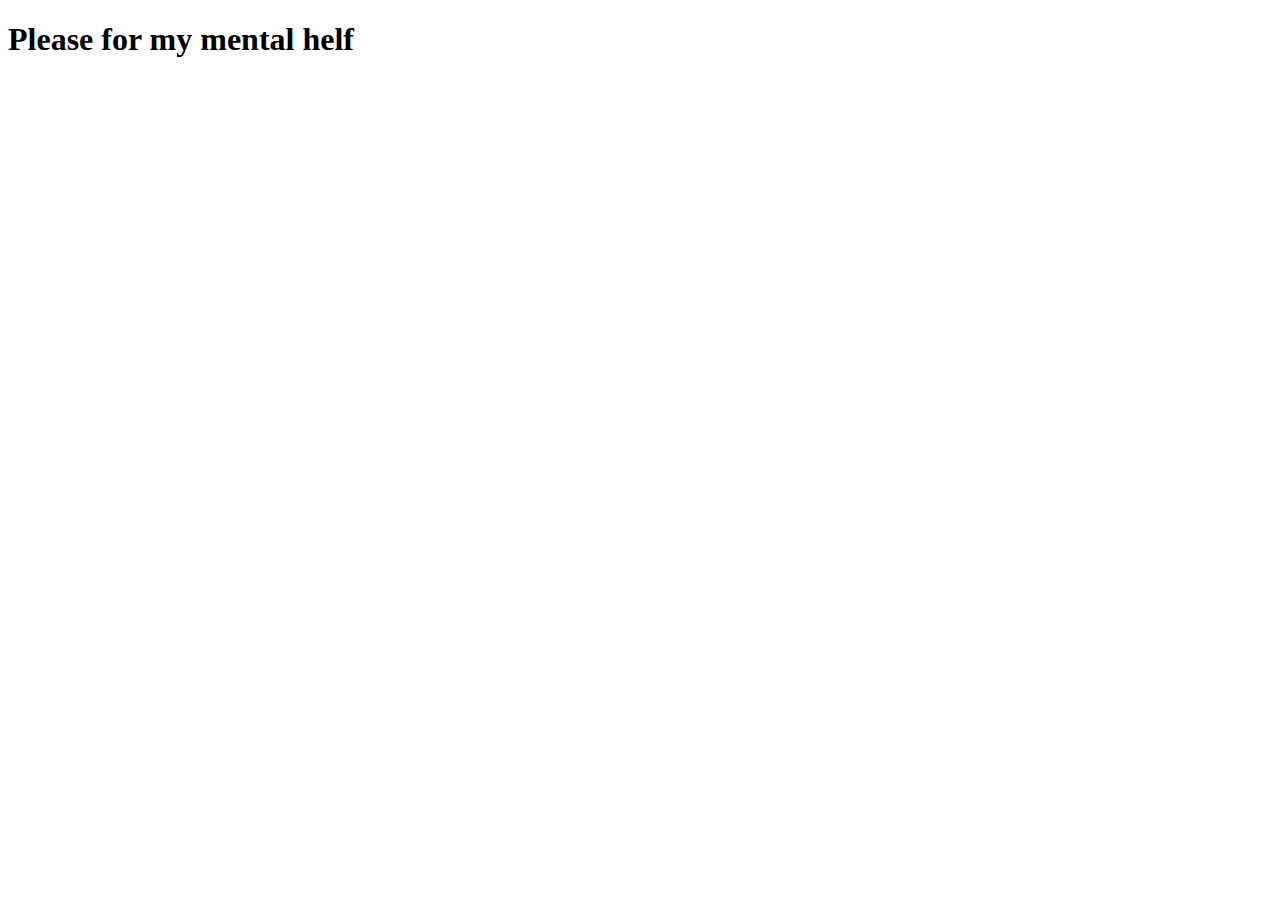
<file: Code/src/main/resources/templates/index.html>
<!DOCTYPE html>
<html lang="en" xmlns:th="http://www.w3.org/1999/xhtml">
<head>
    <meta charset="UTF-8">
    <title>fucks sake</title>
</head>
<body>
<h1>Please for my mental helf</h1>
</body>
</html>
</file>
